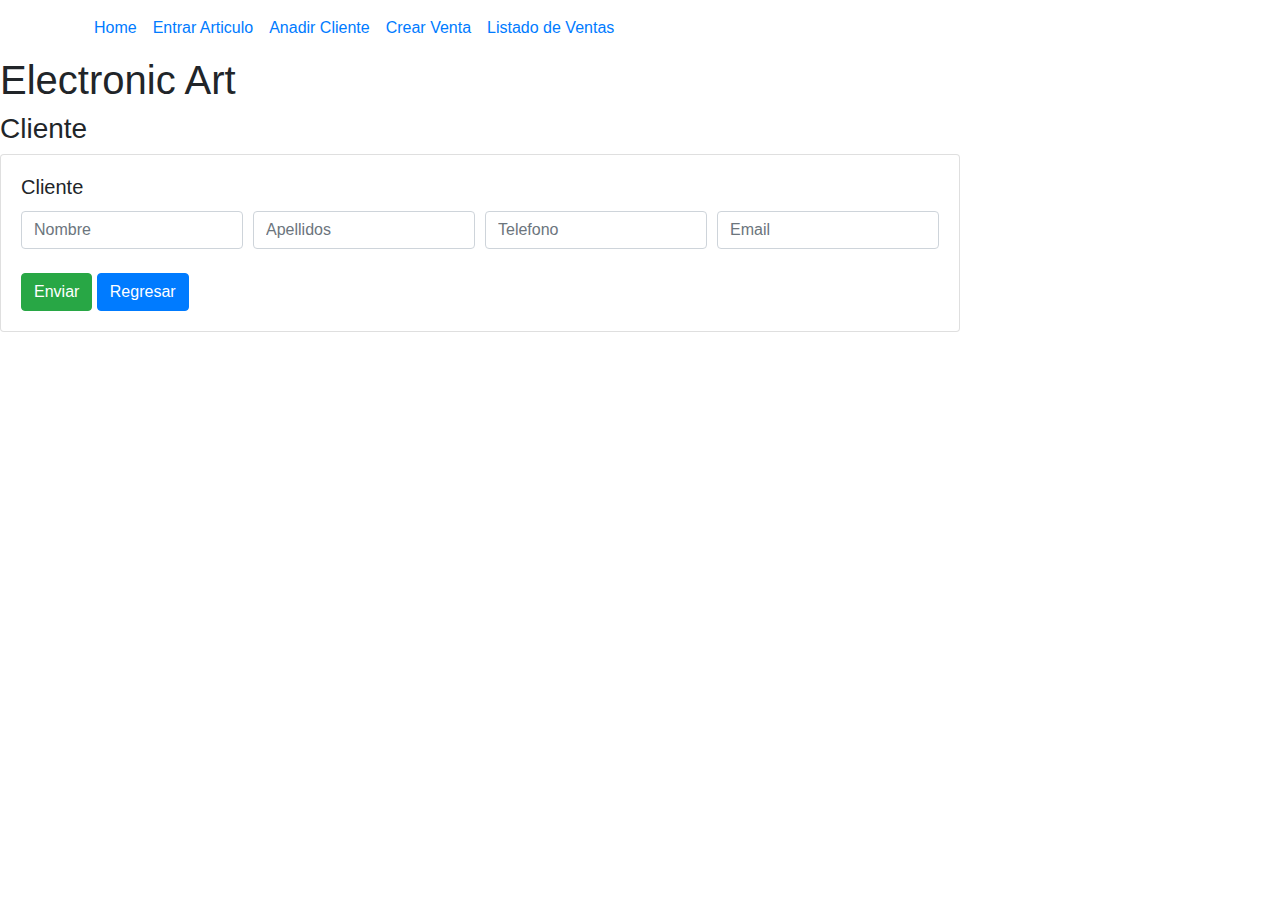
<file: cliente.html>
<!DOCTYPE html>
<html lang="en">
<head>
    <meta charset="UTF-8">
    <title>Electronic Art</title>
    <!-- bootstrap css -->
    <link rel="stylesheet" href="https://stackpath.bootstrapcdn.com/bootstrap/4.3.1/css/bootstrap.min.css" integrity="sha384-ggOyR0iXCbMQv3Xipma34MD+dH/1fQ784/j6cY/iJTQUOhcWr7x9JvoRxT2MZw1T" crossorigin="anonymous">
    <link rel="stylesheet" href="https://use.fontawesome.com/releases/v5.7.2/css/all.css" integrity="sha384-fnmOCqbTlWIlj8LyTjo7mOUStjsKC4pOpQbqyi7RrhN7udi9RwhKkMHpvLbHG9Sr"
    crossorigin="anonymous">
</head>
<body>
<!-- Start Navequetion -->
<header>
    <div class="container p-0">
        <nav class="navbar navbar-expand-lg">
            <div class="collapse navbar-collapse">
                <ul class="navbar-nav mr-auto">
                    <li class="nav-item active">
                        <a class="nav-link" href="index.html">Home</a>
                    </li>
                    <li class="nav-item">
                        <a class="nav-link" href="entrarArticulo.html">Entrar Articulo</a>
                    </li>
                    <li class="nav-item">
                        <a class="nav-link" href="cliente.html">Anadir Cliente</a>
                    </li>
                    <li class="nav-item">
                        <a class="nav-link" href="hacerVenta.html">Crear Venta</a>
                    </li>
                    <li class="nav-item">
                        <a class="nav-link" href="listadoDeVenta.html">Listado de Ventas</a>
                    </li>
                </ul>
            </div>
        </nav>
    </div>
</header>
<!-- End -->
    <h1>Electronic Art</h1>
    <h3>Cliente</h3>
    <!-- Start Card Cliente-->
    <div class="card w-75">
        <div class="card-body">
            <h5 class="card-title">Cliente</h5>
            <form class="card-text">
                <div class="form-row">
                    <div class="col">
                        <input type="text" class="form-control" placeholder="Nombre">
                    </div>
                    <div class="col">
                        <input type="text" class="form-control" placeholder="Apellidos">
                    </div>
                    <div class="col">
                        <input type="text" class="form-control" placeholder="Telefono">
                    </div>
                    <div class="col">
                        <input type="text" class="form-control" placeholder="Email">
                    </div>
                </div>
            </form>
            <br />
            <a class="btn btn-success" href="#">Enviar</a>
            <a class="btn btn-primary" href="index.html">Regresar</a>
        </div>
    </div>
    <!-- End -->
    <!-- bootstrap script -->
    <script src="https://cdnjs.cloudflare.com/ajax/libs/jquery/3.3.1/jquery.min.js" integrity="sha256-FgpCb/KJQlLNfOu91ta32o/NMZxltwRo8QtmkMRdAu8=" crossorigin="anonymous"></script>
    <script src="https://cdnjs.cloudflare.com/ajax/libs/popper.js/1.14.7/umd/popper.min.js" integrity="sha384-UO2eT0CpHqdSJQ6hJty5KVphtPhzWj9WO1clHTMGa3JDZwrnQq4sF86dIHNDz0W1" crossorigin="anonymous"></script>
    <script src="https://stackpath.bootstrapcdn.com/bootstrap/4.3.1/js/bootstrap.min.js" integrity="sha384-JjSmVgyd0p3pXB1rRibZUAYoIIy6OrQ6VrjIEaFf/nJGzIxFDsf4x0xIM+B07jRM" crossorigin="anonymous"></script>
    <!-- End -->
</body>
</html>
</file>
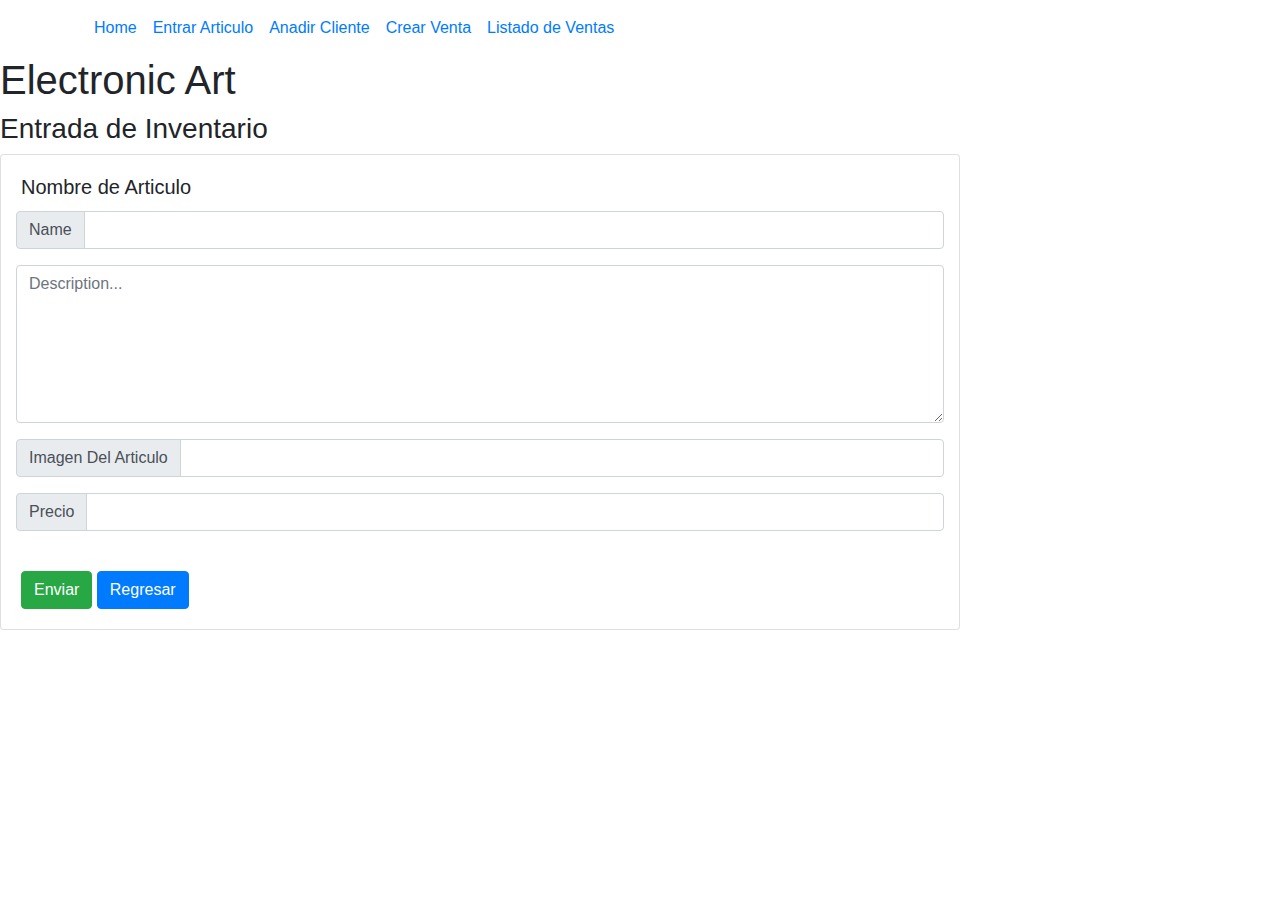
<file: entrarArticulo.html>
<!DOCTYPE html>
<html lang="en">
<head>
    <meta charset="UTF-8">
    <title>Electronic Art</title>
    <!-- bootstrap css -->
    <link rel="stylesheet" href="https://stackpath.bootstrapcdn.com/bootstrap/4.3.1/css/bootstrap.min.css" integrity="sha384-ggOyR0iXCbMQv3Xipma34MD+dH/1fQ784/j6cY/iJTQUOhcWr7x9JvoRxT2MZw1T" crossorigin="anonymous">
    <link rel="stylesheet" href="https://use.fontawesome.com/releases/v5.7.2/css/all.css" integrity="sha384-fnmOCqbTlWIlj8LyTjo7mOUStjsKC4pOpQbqyi7RrhN7udi9RwhKkMHpvLbHG9Sr"
    crossorigin="anonymous">
</head>
<body>
<!-- Start Navequetion -->
<header>
    <div class="container p-0">
        <nav class="navbar navbar-expand-lg">
            <div class="collapse navbar-collapse">
                <ul class="navbar-nav mr-auto">
                    <li class="nav-item active">
                        <a class="nav-link" href="index.html">Home</a>
                    </li>
                    <li class="nav-item">
                        <a class="nav-link" href="entrarArticulo.html">Entrar Articulo</a>
                    </li>
                    <li class="nav-item">
                        <a class="nav-link" href="cliente.html">Anadir Cliente</a>
                    </li>
                    <li class="nav-item">
                        <a class="nav-link" href="hacerVenta.html">Crear Venta</a>
                    </li>
                    <li class="nav-item">
                        <a class="nav-link" href="listadoDeVenta.html">Listado de Ventas</a>
                    </li>
                </ul>
            </div>
        </nav>
    </div>
</header>
<!-- End -->
    <h1>Electronic Art</h1>
    <h3>Entrada de Inventario</h3>
    <!-- Start Card Entrar Articulo -->
    <div class="card w-75">
        <div class="card-body">
            <h5 class="card-title">Nombre de Articulo</h5>
            <form class="card-text">
                <div class="form-row">
                    <div class="input-group mb-3">
                        <div class="input-group-prepend">
                            <span class="input-group-text" id="inputGroup-sizing-default">Name</span>
                        </div>
                        <input type="text" class="form-control" aria-label="Sizing example input" aria-describedby="inputGroup-sizing-default">
                    </div>
                    <div class="input-group mb-3">
                        <textarea class="form-control" id="exampleFormControlTextarea1" rows="6" placeholder="Description..."></textarea>
                    </div>
                    <div class="input-group mb-3">
                        <div class="input-group-prepend">
                            <span class="input-group-text" id="inputGroup-sizing-default">Imagen Del Articulo</span>
                        </div>
                        <input type="text" class="form-control" aria-label="Sizing example input" aria-describedby="inputGroup-sizing-default">
                    </div>
                    <div class="input-group mb-3">
                        <div class="input-group-prepend">
                            <span class="input-group-text" id="inputGroup-sizing-default">Precio</span>
                        </div>
                        <input type="text" class="form-control" aria-label="Sizing example input" aria-describedby="inputGroup-sizing-default">
                    </div>
                </div>
            </form>
            <br />
            <a class="btn btn-success" href="#">Enviar</a>
            <a class="btn btn-primary" href="index.html">Regresar</a>
        </div>
    </div>
    <!-- End -->
    <!-- bootstrap script -->
    <script src="https://cdnjs.cloudflare.com/ajax/libs/jquery/3.3.1/jquery.min.js" integrity="sha256-FgpCb/KJQlLNfOu91ta32o/NMZxltwRo8QtmkMRdAu8=" crossorigin="anonymous"></script>
    <script src="https://cdnjs.cloudflare.com/ajax/libs/popper.js/1.14.7/umd/popper.min.js" integrity="sha384-UO2eT0CpHqdSJQ6hJty5KVphtPhzWj9WO1clHTMGa3JDZwrnQq4sF86dIHNDz0W1" crossorigin="anonymous"></script>
    <script src="https://stackpath.bootstrapcdn.com/bootstrap/4.3.1/js/bootstrap.min.js" integrity="sha384-JjSmVgyd0p3pXB1rRibZUAYoIIy6OrQ6VrjIEaFf/nJGzIxFDsf4x0xIM+B07jRM" crossorigin="anonymous"></script>
    <!-- End -->
</body>
</html>
</file>
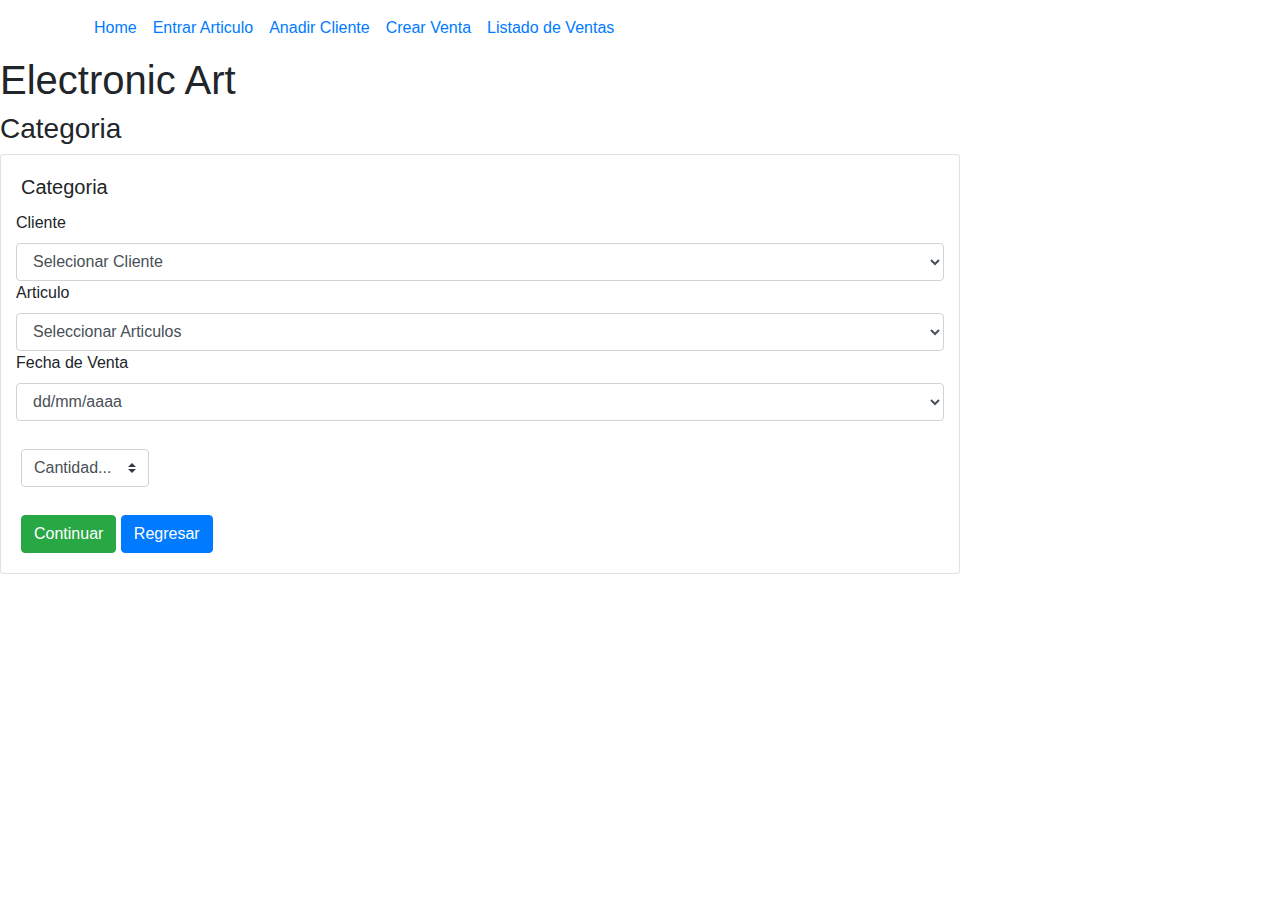
<file: hacerVenta.html>
<!DOCTYPE html>
<html lang="en">
<head>
    <meta charset="UTF-8">
    <title>Electronic Art</title>
    <!-- bootstrap css -->
    <link rel="stylesheet" href="https://stackpath.bootstrapcdn.com/bootstrap/4.3.1/css/bootstrap.min.css" integrity="sha384-ggOyR0iXCbMQv3Xipma34MD+dH/1fQ784/j6cY/iJTQUOhcWr7x9JvoRxT2MZw1T" crossorigin="anonymous">
    <link rel="stylesheet" href="https://use.fontawesome.com/releases/v5.7.2/css/all.css" integrity="sha384-fnmOCqbTlWIlj8LyTjo7mOUStjsKC4pOpQbqyi7RrhN7udi9RwhKkMHpvLbHG9Sr"
    crossorigin="anonymous">
</head>
<body>
<!-- Navequetion -->
<header>
    <div class="container p-0">
        <nav class="navbar navbar-expand-lg">
            <div class="collapse navbar-collapse">
                <ul class="navbar-nav mr-auto">
                    <li class="nav-item active">
                        <a class="nav-link" href="index.html">Home</a>
                    </li>
                    <li class="nav-item">
                        <a class="nav-link" href="entrarArticulo.html">Entrar Articulo</a>
                    </li>
                    <li class="nav-item">
                        <a class="nav-link" href="cliente.html">Anadir Cliente</a>
                    </li>
                    <li class="nav-item">
                        <a class="nav-link" href="hacerVenta.html">Crear Venta</a>
                    </li>
                    <li class="nav-item">
                        <a class="nav-link" href="listadoDeVenta.html">Listado de Ventas</a>
                    </li>
                </ul>
            </div>
        </nav>
    </div>
</header>
    <h1>Electronic Art</h1>
    <h3>Categoria</h3>
    <!-- Start card Categoria -->
    <div class="card w-75">
        <div class="card-body">
            <h5 class="card-title">Categoria</h5>
            <form class="card-text">
                <div class="form-row">
                    <label for="exampleFormControlInput1">Cliente</label>
                    <select class="form-control">
                        <option>Selecionar Cliente</option>
                    </select>
                    <br />
                    <label for="exampleFormControlInput1">Articulo</label>
                    <select class="form-control">
                        <option>Seleccionar Articulos</option><br />
                    </select>
                    <label for="exampleFormControlInput1">Fecha de Venta</label>
                    <select class="form-control">
                        <option>dd/mm/aaaa</option>
                    </select>
                    <div class="col-auto my-1">
                        <br />
                        <label class="mr-sm-2 sr-only" for="inlineFormCustomSelect">Cantidad</label>
                        <select class="custom-select mr-sm-2" id="inlineFormCustomSelect">
                            <option selected>Cantidad...</option>
                            <option value="1">1</option>
                            <option value="2">2</option>
                            <option value="3">3</option>
                            <option value="4">4</option>
                            <option value="5">5</option>
                        </select>
                    </div>
                </div>
            </form>
            <br />
            <a class="btn btn-success" href="#">Continuar</a>
            <a class="btn btn-primary" href="index.html">Regresar</a>
        </div>
    </div>
    <!-- End -->
    <!-- Start bootstrap script -->
    <script src="https://cdnjs.cloudflare.com/ajax/libs/jquery/3.3.1/jquery.min.js" integrity="sha256-FgpCb/KJQlLNfOu91ta32o/NMZxltwRo8QtmkMRdAu8=" crossorigin="anonymous"></script>
    <script src="https://cdnjs.cloudflare.com/ajax/libs/popper.js/1.14.7/umd/popper.min.js" integrity="sha384-UO2eT0CpHqdSJQ6hJty5KVphtPhzWj9WO1clHTMGa3JDZwrnQq4sF86dIHNDz0W1" crossorigin="anonymous"></script>
    <script src="https://stackpath.bootstrapcdn.com/bootstrap/4.3.1/js/bootstrap.min.js" integrity="sha384-JjSmVgyd0p3pXB1rRibZUAYoIIy6OrQ6VrjIEaFf/nJGzIxFDsf4x0xIM+B07jRM" crossorigin="anonymous"></script>
    <!-- End -->
</body>
</html>
</file>
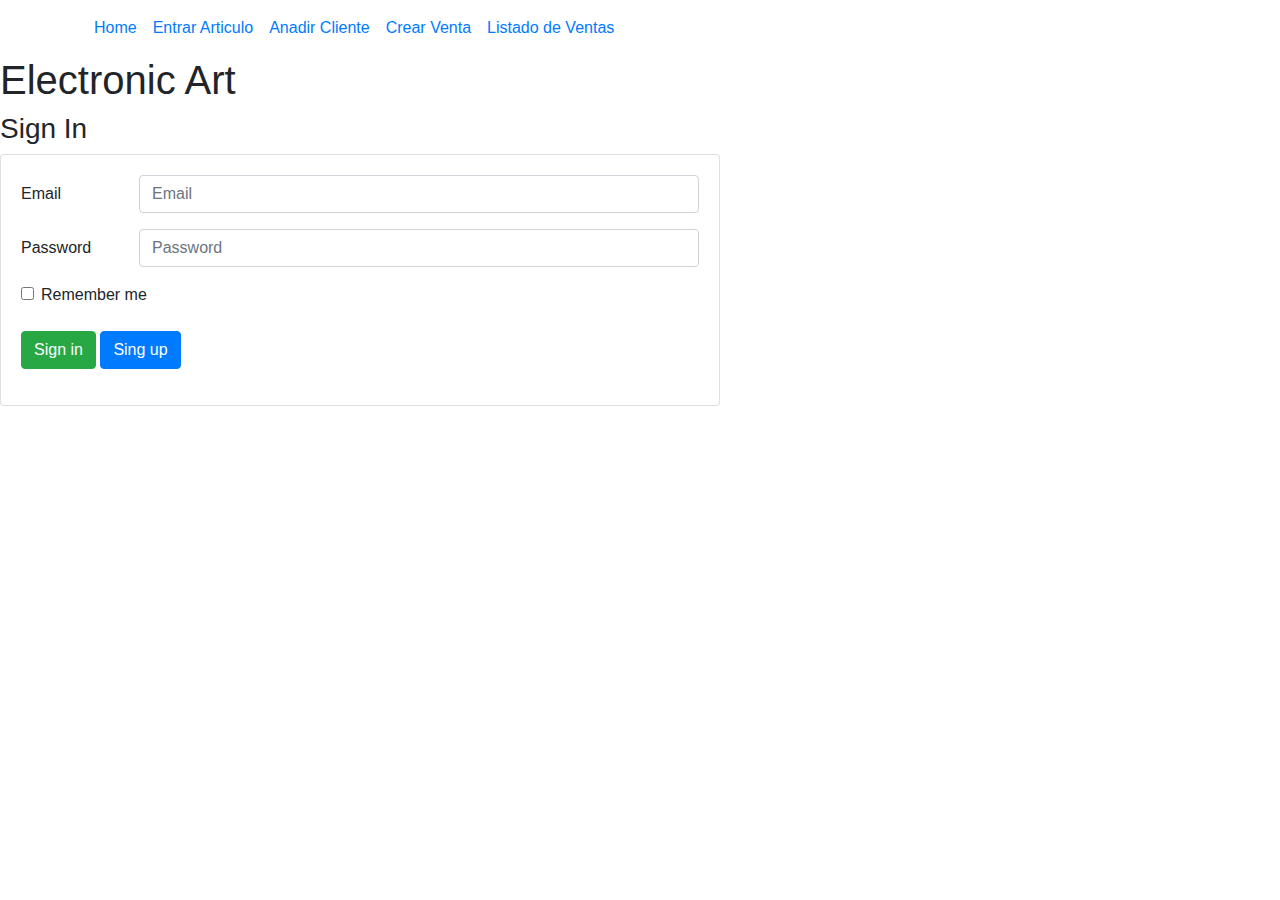
<file: listadoDeVenta.html>
<!DOCTYPE html>
<html lang="en">
<head>
    <meta charset="UTF-8">
    <title>Electronic Art</title>
    <!-- bootstrap css -->
    <link rel="stylesheet" href="https://stackpath.bootstrapcdn.com/bootstrap/4.3.1/css/bootstrap.min.css" integrity="sha384-ggOyR0iXCbMQv3Xipma34MD+dH/1fQ784/j6cY/iJTQUOhcWr7x9JvoRxT2MZw1T" crossorigin="anonymous">
    <link rel="stylesheet" href="https://use.fontawesome.com/releases/v5.7.2/css/all.css" integrity="sha384-fnmOCqbTlWIlj8LyTjo7mOUStjsKC4pOpQbqyi7RrhN7udi9RwhKkMHpvLbHG9Sr"
    crossorigin="anonymous">
</head>
<body>
<!-- Start Navequetion -->
<header>
    <div class="container p-0">
        <nav class="navbar navbar-expand-lg">
            <div class="collapse navbar-collapse">
                <ul class="navbar-nav mr-auto">
                    <li class="nav-item active">
                        <a class="nav-link" href="index.html">Home</a>
                    </li>
                    <li class="nav-item">
                        <a class="nav-link" href="entrarArticulo.html">Entrar Articulo</a>
                    </li>
                    <li class="nav-item">
                        <a class="nav-link" href="cliente.html">Anadir Cliente</a>
                    </li>
                    <li class="nav-item">
                        <a class="nav-link" href="hacerVenta.html">Crear Venta</a>
                    </li>
                    <li class="nav-item">
                        <a class="nav-link" href="listadoDeVenta.html">Listado de Ventas</a>
                    </li>
                </ul>
            </div>
        </nav>
    </div>
</header>
<!-- End  -->
    <h1>Electronic Art</h1>
    <h3>Sign In</h3>
    <!-- Start Log-in -->
    <div class="card" style="width: 45rem;">
        <div class="card-body">
        <form>
            <div class="form-group row">
                <label for="inputEmail3" class="col-sm-2 col-form-label">Email</label>
                <div class="col-sm-10">
                <input type="email" class="form-control" id="inputEmail3" placeholder="Email">
                </div>
            </div>
            <div class="form-group row">
                <label for="inputPassword3" class="col-sm-2 col-form-label">Password</label>
                <div class="col-sm-10">
                <input type="password" class="form-control" id="inputPassword3" placeholder="Password">
                </div>
            </div>
            <div class="form-group row">
                <div class="col-auto">
                    <div class="form-check mb-2">
                        <input class="form-check-input" type="checkbox" id="autoSizingCheck">
                        <label class="form-check-label" for="autoSizingCheck">
                        Remember me
                        </label>
                    </div>
                </div>
            </div>
            <div class="form-group row">
                <div class="col-sm-10">
                        <a class="btn btn-success" href="#">Sign in</a>
                        <a class="btn btn-primary" href="singUp.html">Sing up</a>
                </div>
            </div>
        </form>
        </div>
    </div>
    <!-- End -->
    <!-- Start bootstrap script -->
    <script src="https://cdnjs.cloudflare.com/ajax/libs/jquery/3.3.1/jquery.min.js" integrity="sha256-FgpCb/KJQlLNfOu91ta32o/NMZxltwRo8QtmkMRdAu8=" crossorigin="anonymous"></script>
    <script src="https://cdnjs.cloudflare.com/ajax/libs/popper.js/1.14.7/umd/popper.min.js" integrity="sha384-UO2eT0CpHqdSJQ6hJty5KVphtPhzWj9WO1clHTMGa3JDZwrnQq4sF86dIHNDz0W1" crossorigin="anonymous"></script>
    <script src="https://stackpath.bootstrapcdn.com/bootstrap/4.3.1/js/bootstrap.min.js" integrity="sha384-JjSmVgyd0p3pXB1rRibZUAYoIIy6OrQ6VrjIEaFf/nJGzIxFDsf4x0xIM+B07jRM" crossorigin="anonymous"></script>
    <!-- End -->
</body>
</html>
</file>
